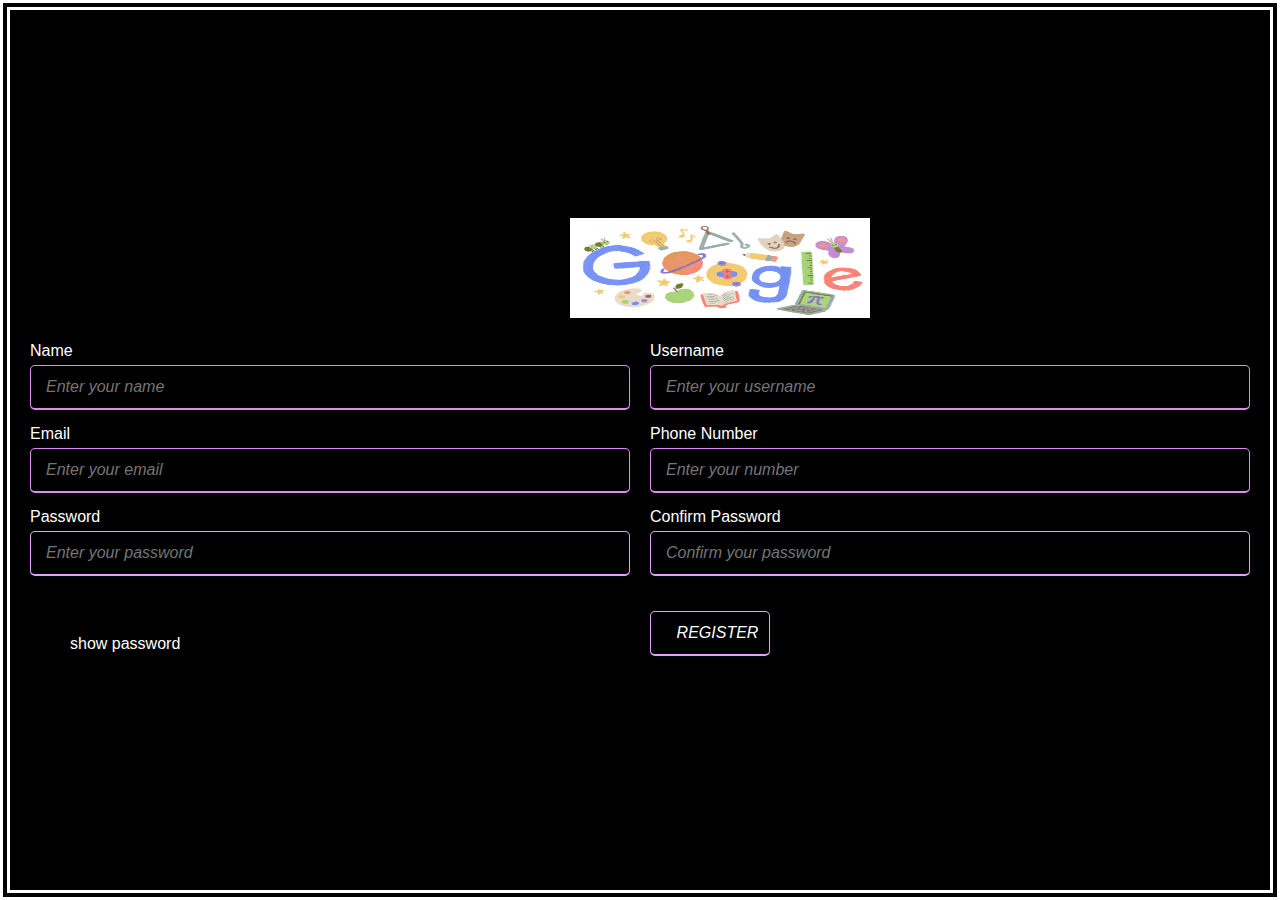
<file: index.html>
<!DOCTYPE html>
<html lang="en" dir="ltr">
  <head>
    <meta charset="UTF-8">
    <link rel="stylesheet" href="style.css">
     <meta name="viewport" content="width=device-width, initial-scale=1.0">
   </head>
<body>
   <script>
    function validateform(){  
var name=document.myform.name.value;  
var password=document.myform.password.value;  
var num=document.myform.num.value;
  if (name==null || name==""){  
  alert("Name can't be blank");  
  return false;  
}  
var x=document.myform.email.value;
var atposition=x.indexOf("@");
var dotposition=x.lastIndexOf(".");
if (atposition<1 || dotposition<atposition+2 || dotposition+2>=x.length){
alert("Please enter a valid e-mail address \n atpostion:"+atposition+"\n dotposition:"+dotposition);
return false;
}
 if (isNaN(num)){
    alert("Enter a numberic value");
    return false;
}
else{
  if(num.length<10 ||num.length>10){
    alert("Enter 10 digit");
    return false;
  }
}
var confirmpassword1=document.myform.confirmpassword.value;  
 if(password==confirmpassword1)
 { 
  return true;
}
else{
  alert("Enter a valid password");
  return false;
}
}
 function myfunction(){
  var x = document.getElementById("v1");
  var y = document.getElementById("v2");
  if (x.type === "password" || y.type === "password")
  {
    x.type = "text";
    y.type ="text";
  }  
  else{
    x.type = "password";
    y.type ="password";
  }
}
function strenghtValidate(){
        p3=document.myform.v1.value;
        if(p3.length<=6){
           var m= document.getElementById("strenght")
           m.innerHTML="Password is weak";
           m.style.color="red"
        }
        else if(p3.length>6){
            if(p3.match(/[a-z]/g).length>1 && p3.match(/[0-9]/gi).length>2){
              var n= document.getElementById("strenght")
           n.innerHTML="Password is medium";
           n.style.color="orange"
        }
        if(p3.match(/[a-z]/g).length>1 && p3.match(/[0-9]/gi).length>2 &&p3.match(/[A-Z]/)){
              var n= document.getElementById("strenght")
           n.innerHTML="Password is STRONG";
           n.style.color="green"
        }
 } 
}
   </script>
    
    <div class="content">
      <div class="google">
        <img src="google.jpg" width="300px" height="100px"  >
      </div>
      <form name="myform" method="post" action="https://www.javatpoint.com/javascriptpages/valid.jsp" onsubmit="return validateform()"> 
        <div class="user-details">
          <div class="input-box">
            <span class="details">Name</span>
            <input type="text" placeholder="Enter your name" required name="name">
          </div>
          
          <div class="input-box">
            <span class="details">Username</span>
            <input type="text" placeholder="Enter your username" required name="username">
          </div>
          <div class="input-box">
            <span class="details">Email</span>
            <input type="text" placeholder="Enter your email" required name="email">
          </div>
          <div class="input-box">
            <span class="details">Phone Number</span>
            <input type="text" placeholder="Enter your number" required name="num"><span id="numloc"></span>
          </div>
          <div class="input-box">
            <span class="details">Password</span>
            <input type="password" oninput="strenghtValidate()" placeholder="Enter your password"  name="password" id="v1" pattern="(?=.*\d)(?=.*[a-z])(?=.*[A-Z]).{8,}" ><br> 
            <p id="strenght"></p>
            <div class="check">
              <input type="checkbox" onclick="myfunction()">
            </div> 
            <div class="show"> show password</div>
          </div>
          <div class="input-box">
            <span class="details">Confirm Password</span>
            <input type="password" placeholder="Confirm your password" name="confirmpassword" id="v2"> <br>
          <div class="data">
            <span class="details"> </span>
            <input type="submit" value="REGISTER"> 
            
          </form>
    </div>
  </div>
</div>
</body>
</html>
</file>
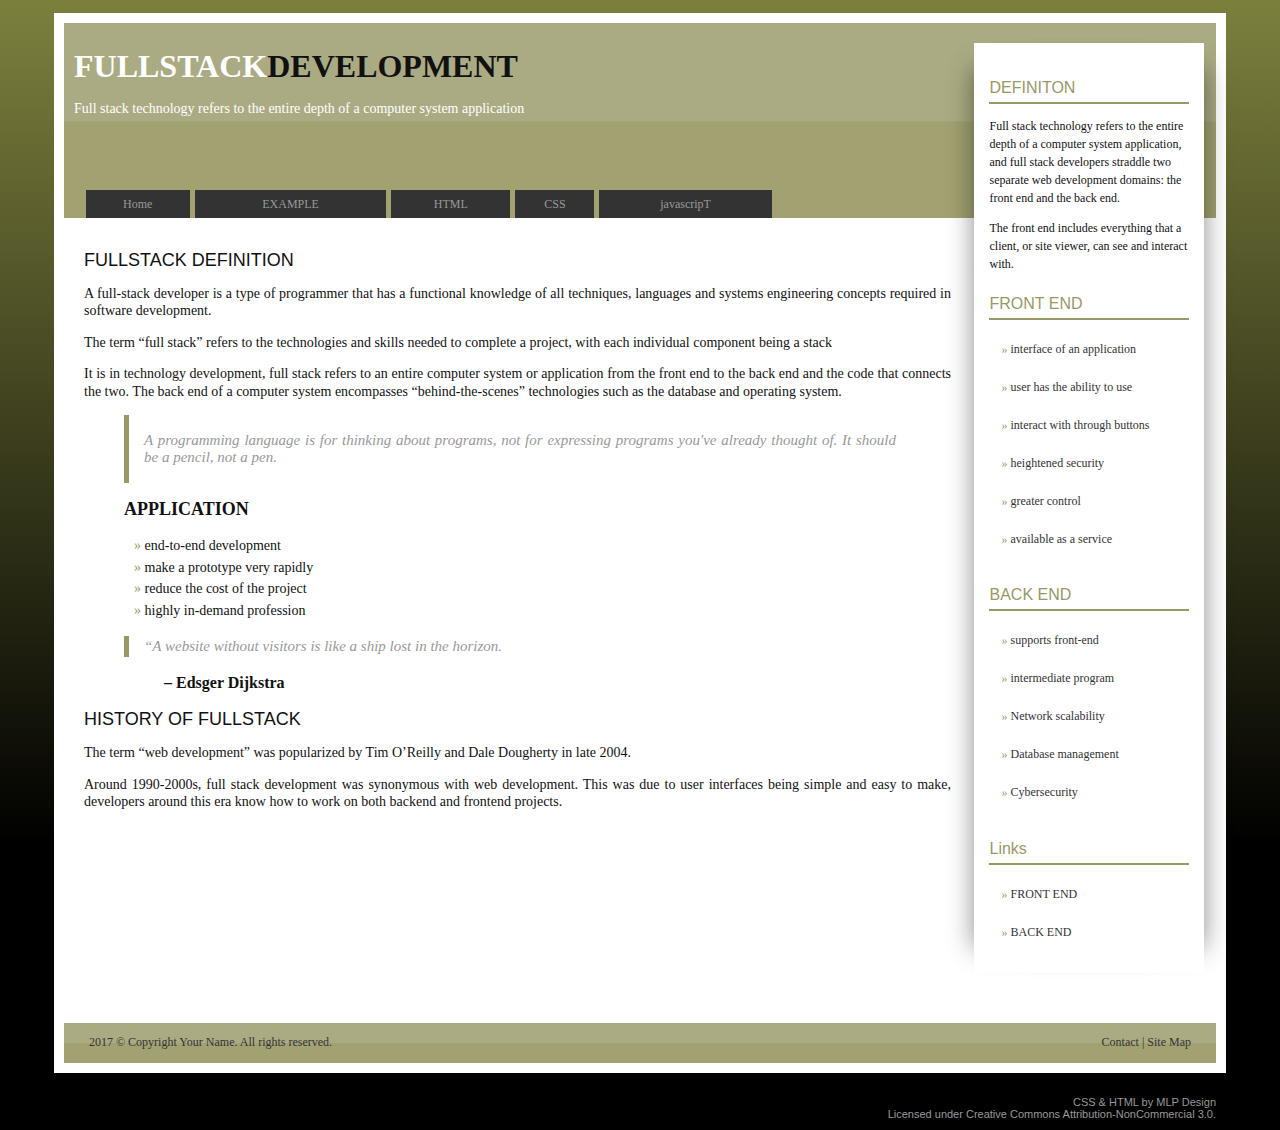
<file: 123.html>
<!DOCTYPE html>
<html lang="en">
<head>
<meta charset="utf-8">
<meta http-equiv="X-UA-Compatible" content="IE=edge">
<title>Khaki 2.0 by MLPdesign</title>
<meta name="viewport" content="width=device-width, initial-scale=1">
<meta name="Description" lang="en" content="open source x/html and css templates">
<meta name="author" content="mlp design">
<meta name="robots" content="index, follow">
<link rel="stylesheet" href="styles.css">
</head>
<body>
<!--start wrapper-->
<div id="wrapper">

<!--start body-->
<div id="body">

<!--start header-->
<div id="banner">
<h1>FULLSTACK<em>DEVELOPMENT</em> </h1>
<p>Full stack technology refers to the entire depth of a computer system application</p>
<!-- menu -->
<label for="show-menu" class="responsive">&#9776;</label>
<input type="checkbox" id="show-menu" role="button">
<ul id="topnav">
<li><a href ="123.html">Home</a></li>
<li><a href="https://ranjith11022004.github.io/HTML/">EXAMPLE</a></li>
<li><a href="HTML.html">HTML</a></li>
<li><a href="css.html">CSS</a></li>
<li><a href="js.html">javascripT</a></li>
</ul>
<!-- end menu -->
</div>
<!--end of header-->
	<!--start sidebar-->
	<div id="sidebar">
		<h2>DEFINITON</h2>
		<p> Full stack technology refers to the entire depth of a computer system application, and full stack developers straddle two separate web development domains: the front end and the back end. </p>
		<p>The front end includes everything that a client, or site viewer, can see and interact with.</p>
		<h2>FRONT END</h2>
		<ul>
			<li><a href="#">interface of an application</a></li>
			<li><a href="#"> user has the ability to use</a></li>
   			<li><a href="#">interact with through buttons</a></li>
   			<li><a href="#"> heightened security</a></li>
   			<li><a href="#">greater control</a></li>
   			<li><a href="#"> available as a service</a></li>
		</ul>
		<h2>BACK END</h2>
		<ul>
			<li><a href="#">supports front-end </a></li>
			<li><a href="#"> intermediate program</a></li>
			<li><a href="#">Network scalability</a></li>
			<li><a href="#">Database management</a></li>
			<li><a href="#">Cybersecurity </a></li>

		</ul>
		<h2>Links</h2>
		<ul>
			<li><a href="#">FRONT END</a></li>
			<li><a href="#">BACK END</a></li>
		</ul>		
	</div>
	<div class="clear"></div>
	<!--end of sidebar-->

	<!--start containter-->
	<div id="container">
			
		<!--start content-->
		<div id="content">
			<!--post item-->
			<div class="item">
				<h1>FULLSTACK DEFINITION</h1>
				<p>A full-stack developer is a type of programmer that has a functional knowledge of all techniques, languages and  systems engineering concepts required in software development. </p>
				<p> The term “full stack” refers to the technologies and skills needed to complete a project, with each individual component being a stack</p>
				<p> It is in technology development, full stack refers to an entire computer system or application from the front end to the back end and the code that connects the two. The back end of a computer system encompasses “behind-the-scenes” technologies such as the database and operating system.</p>
				<blockquote><p> A programming language is for thinking about programs, not for expressing programs you've already thought of. It should be a pencil, not a pen.</p></blockquote>
				<ul>
					<h2>APPLICATION</h2>
					<li> end-to-end development</li>
					<li>make a prototype very rapidly</li>
					<li>reduce the cost of the project</li>
					<li>highly in-demand profession</li>
				</ul>
				<span><BLOckquote>“A website without visitors is like a ship lost in the horizon.</BLOckquote></span>
				 <H3>– Edsger Dijkstra</H3>
			</div>
			<!--another post item-->
			<div class="item">
				<h1>HISTORY OF FULLSTACK</h1>
				<p>The term “web development” was popularized by Tim O’Reilly and Dale Dougherty in late 2004.</p>
				<P>Around 1990-2000s, full stack development was synonymous with web development. This was due to user interfaces being simple and easy to make, developers around this era know how to work on both backend and frontend projects.</P>
			</div>
			<!--end of another post item-->			
		</div>
		<!--end of content-->

	</div>
	<!--end of container-->

</div>
<!--end of body-->

	<!--start footer-->
	<div id="footer">
		<span class="left">2017 &copy; Copyright <a href="#">Your Name</a>. All rights reserved.</span>
		<span class="right"><a href="#">Contact</a> | <a href="#">Site Map</a></span>
		<p class="show-footer">2017 &copy; Copyright <a href="#">Your Name</a>. All rights reserved.<br /><a href="#">Contact</a> | <a href="#">Site Map</a></p>
	</div>
	<!--end of footer-->	

</div>
<!--end of wrapper-->

	<!--start credits-->
	<!--//Under CC-NC 3.0, this portion must be left intact and must not be hidden.//-->
	<div id="credits">
	<span><a href="http://www.mlpdesign.net" title="CSS &amp; HTML by MLP Design.net">CSS &amp; HTML</a> by MLP Design<br />Licensed under <a rel="license" href="http://creativecommons.org/licenses/by-nc/3.0/">Creative Commons Attribution-NonCommercial 3.0</a>.</span>
	</div>
	<!--end of credits-->
	
</body>

</html>
</file>
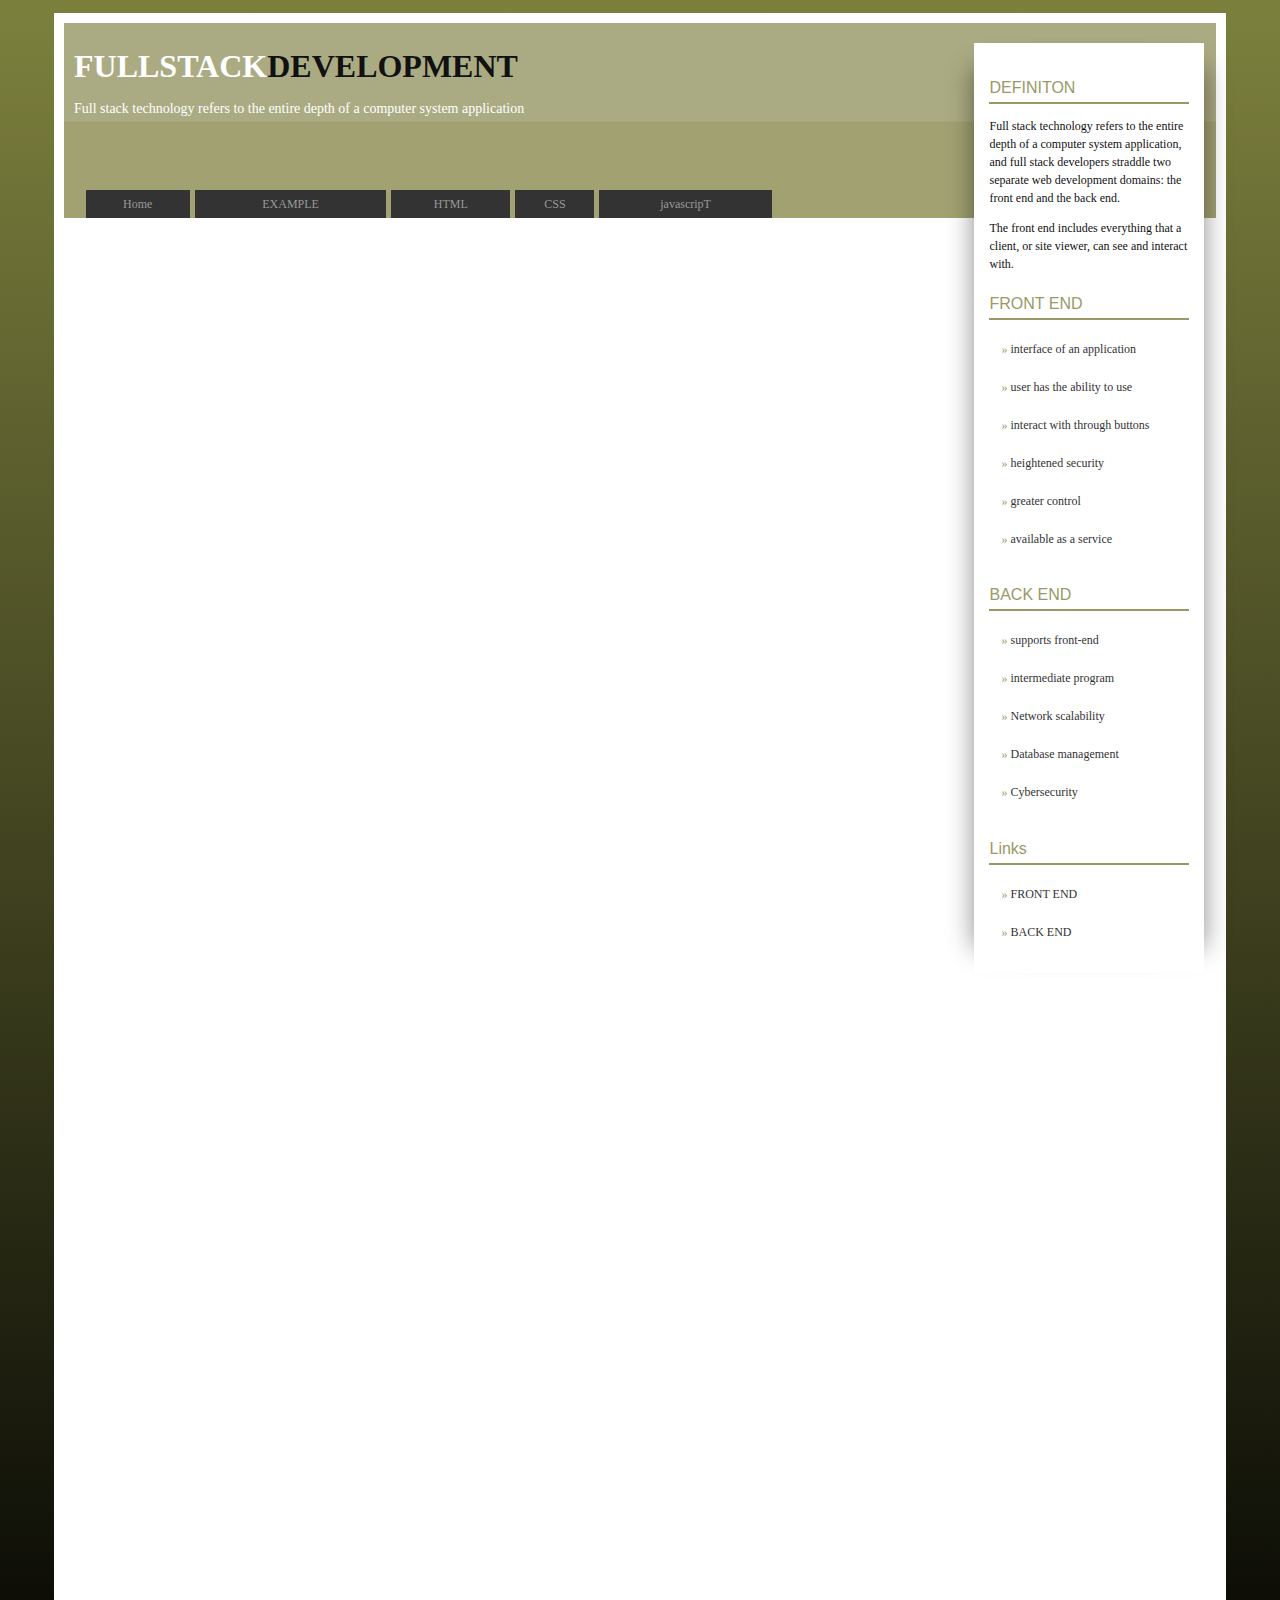
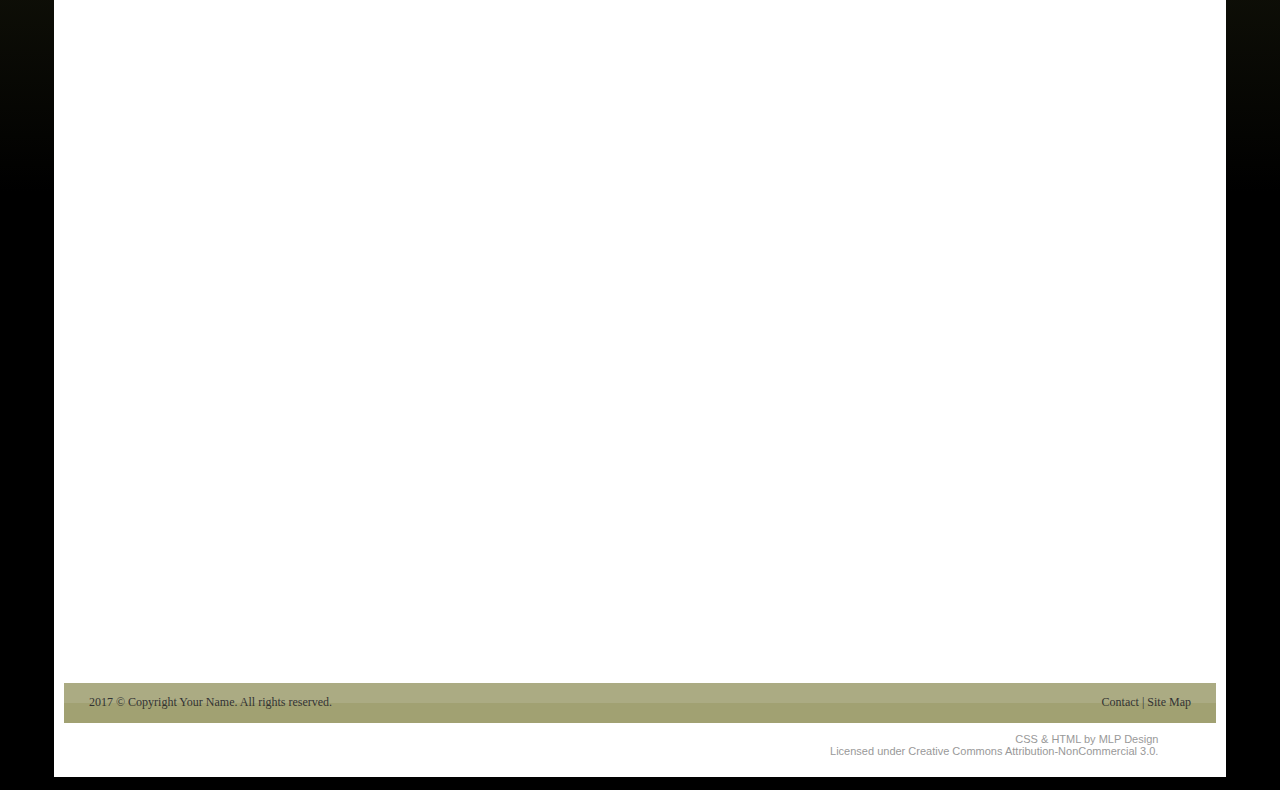
<file: css.html>
<html>
    <body>
       <link rel="stylesheet" href="css.css"> <!--start wrapper-->
<div id="wrapper">

    <!--start body-->
    <div id="body">
    
    <!--start header-->
    <div id="banner">
    <h1>FULLSTACK<em>DEVELOPMENT</em> </h1>
    <p>Full stack technology refers to the entire depth of a computer system application</p>
    <!-- menu -->
    <label for="show-menu" class="responsive">&#9776;</label>
    <input type="checkbox" id="show-menu" role="button">
    <ul id="topnav">
    <li><a href ="123.html">Home</a></li>
    <li><a href="https://ranjith11022004.github.io/HTML/">EXAMPLE</a></li>
    <li><a href="HTML.html">HTML</a></li>
    <li><a href="css.html">CSS</a></li>
    <li><a href="js.html">javascripT</a></li>
    </ul>
    <!-- end menu -->
    </div>
    <!--end of header-->
        <!--start sidebar-->
        <div id="sidebar">
            <h2>DEFINITON</h2>
            <p> Full stack technology refers to the entire depth of a computer system application, and full stack developers straddle two separate web development domains: the front end and the back end. </p>
            <p>The front end includes everything that a client, or site viewer, can see and interact with.</p>
            <h2>FRONT END</h2>
            <ul>
                <li><a href="#">interface of an application</a></li>
                <li><a href="#"> user has the ability to use</a></li>
                   <li><a href="#">interact with through buttons</a></li>
                   <li><a href="#"> heightened security</a></li>
                   <li><a href="#">greater control</a></li>
                   <li><a href="#"> available as a service</a></li>
            </ul>
            <h2>BACK END</h2>
            <ul>
                <li><a href="#">supports front-end </a></li>
                <li><a href="#"> intermediate program</a></li>
                <li><a href="#">Network scalability</a></li>
                <li><a href="#">Database management</a></li>
                <li><a href="#">Cybersecurity </a></li>
    
            </ul>
            <h2>Links</h2>
            <ul>
                <li><a href="#">FRONT END</a></li>
                <li><a href="#">BACK END</a></li>
            </ul>		
        </div>
        <div class="clear"></div>
        <!--end of sidebar-->
        <div class="details"><iframe src="https://www.google.com/aclk?sa=l&ai=DChcSEwj488K5_oz8AhWUBXIKHa0CC9kYABADGgJzZg&sig=AOD64_1WYFje2Kne2_QFxAwwZg8EN5sFQg&q&adurl&ved=2ahUKEwiUl7u5_oz8AhWZALcAHVviAS4Q0Qx6BAgEEAE" frameborder="0" height="1260px" width="1000px"></iframe>
        </div>
        <!--start footer-->
	<div id="footer">
		<span class="left">2017 &copy; Copyright <a href="#">Your Name</a>. All rights reserved.</span>
		<span class="right"><a href="#">Contact</a> | <a href="#">Site Map</a></span>
		<p class="show-footer">2017 &copy; Copyright <a href="#">Your Name</a>. All rights reserved.<br /><a href="#">Contact</a> | <a href="#">Site Map</a></p>
	</div>
	<!--end of footer-->	

</div>
<!--end of wrapper-->

	<!--start credits-->
	<!--//Under CC-NC 3.0, this portion must be left intact and must not be hidden.//-->
	<div id="credits">
	<span><a href="http://www.mlpdesign.net" title="CSS &amp; HTML by MLP Design.net">CSS &amp; HTML</a> by MLP Design<br />Licensed under <a rel="license" href="http://creativecommons.org/licenses/by-nc/3.0/">Creative Commons Attribution-NonCommercial 3.0</a>.</span>
	</div>
	<!--end of credits-->
    </body>
</html>
</file>
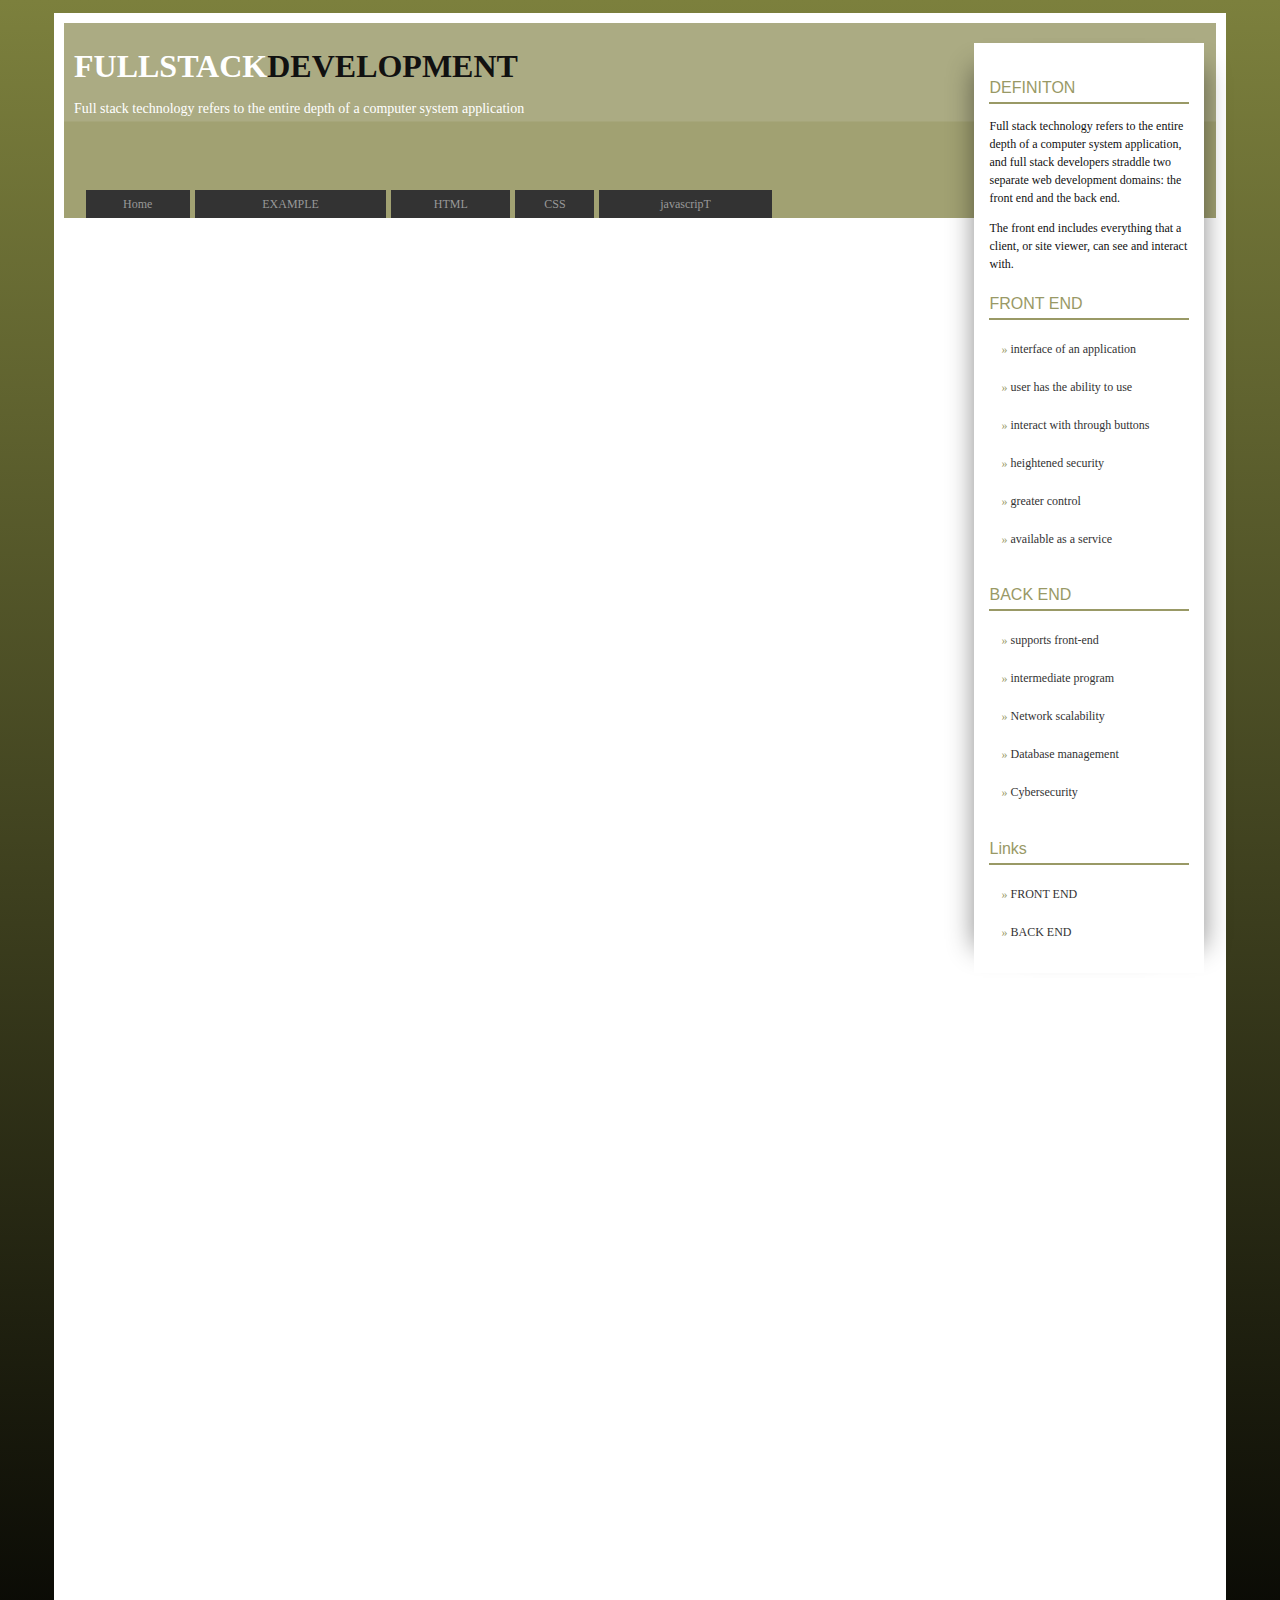
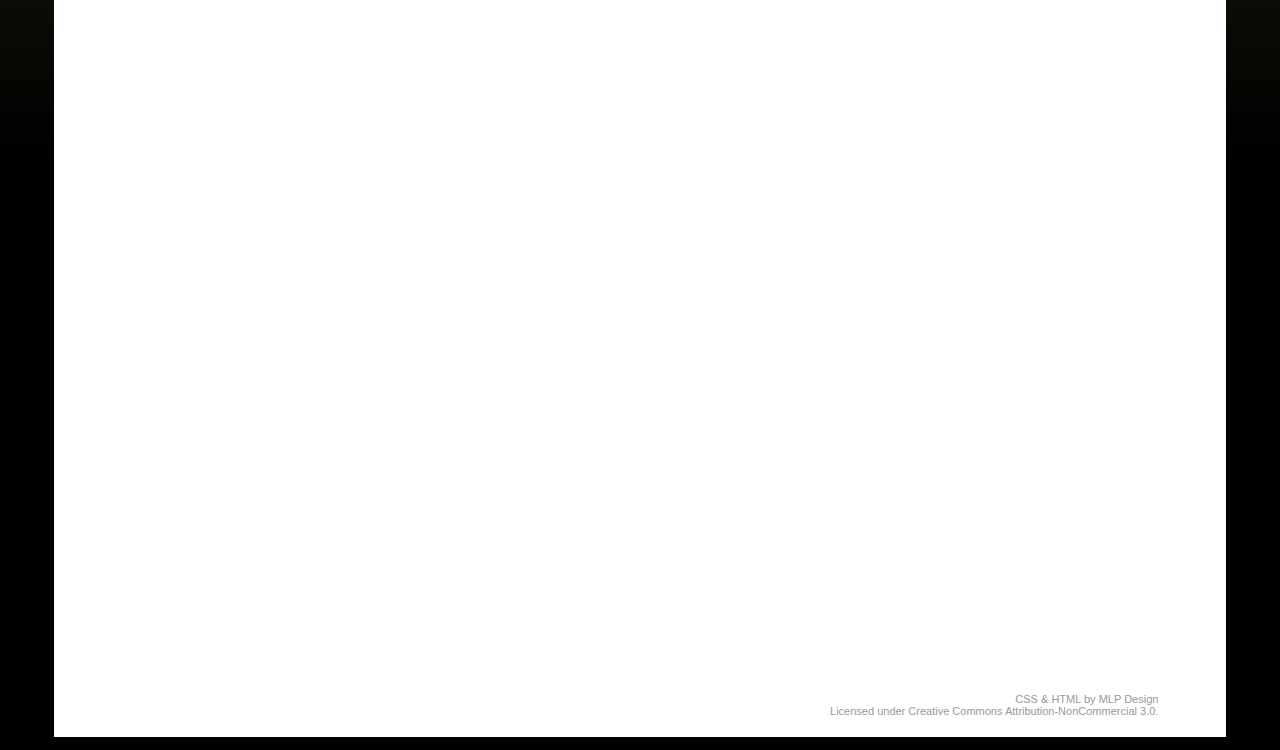
<file: HTML.html>
<html>
    <body>
        <link rel="stylesheet" href="HTML.CSS">
        <!--start wrapper-->
<div id="wrapper">

    <!--start body-->
    <div id="body">
    
    <!--start header-->
    <div id="banner">
    <h1>FULLSTACK<em>DEVELOPMENT</em> </h1>
    <p>Full stack technology refers to the entire depth of a computer system application</p>
    <!-- menu -->
    <label for="show-menu" class="responsive">&#9776;</label>
    <input type="checkbox" id="show-menu" role="button">
    <ul id="topnav">
    <li><a href="123.html">Home</a></li>
    <li><a href="https://ranjith11022004.github.io/HTML/">EXAMPLE</a></li>
    <li><a href="HTML.html">HTML</a></li>
    <li><a href="css.html">CSS</a></li>
    <li><a href="js.html">javascripT</a></li>
    </ul>
    <!-- end menu -->
    </div>
    <!--end of header-->
        <!--start sidebar-->
        <div id="sidebar">
            <h2>DEFINITON</h2>
            <p> Full stack technology refers to the entire depth of a computer system application, and full stack developers straddle two separate web development domains: the front end and the back end. </p>
            <p>The front end includes everything that a client, or site viewer, can see and interact with.</p>
            <h2>FRONT END</h2>
            <ul>
                <li><a href="#">interface of an application</a></li>
                <li><a href="#"> user has the ability to use</a></li>
                   <li><a href="#">interact with through buttons</a></li>
                   <li><a href="#"> heightened security</a></li>
                   <li><a href="#">greater control</a></li>
                   <li><a href="#"> available as a service</a></li>
            </ul>
            <h2>BACK END</h2>
            <ul>
                <li><a href="#">supports front-end </a></li>
                <li><a href="#"> intermediate program</a></li>
                <li><a href="#">Network scalability</a></li>
                <li><a href="#">Database management</a></li>
                <li><a href="#">Cybersecurity </a></li>
    
            </ul>
            <h2>Links</h2>
            <ul>
                <li><a href="#">FRONT END</a></li>
                <li><a href="#">BACK END</a></li>
            </ul>		
        </div>
        <div class="clear"></div>
        <!--end of sidebar-->
        <DIV class="DETAILS">
            <iframe src="https://www.codecademy.com/learn/learn-html" frameborder="0" HEIGHT ="1260PX" width="1000PX"></iframe>
        </DIV>
    <!--end of footer-->	

</div>
<!--end of wrapper-->

	<!--start credits-->
	<!--//Under CC-NC 3.0, this portion must be left intact and must not be hidden.//-->
	<div id="credits">
	<span><a href="http://www.mlpdesign.net" title="CSS &amp; HTML by MLP Design.net">CSS &amp; HTML</a> by MLP Design<br />Licensed under <a rel="license" href="http://creativecommons.org/licenses/by-nc/3.0/">Creative Commons Attribution-NonCommercial 3.0</a>.</span>
	</div>
	<!--end of credits-->
	
    </body>
</html>
</file>
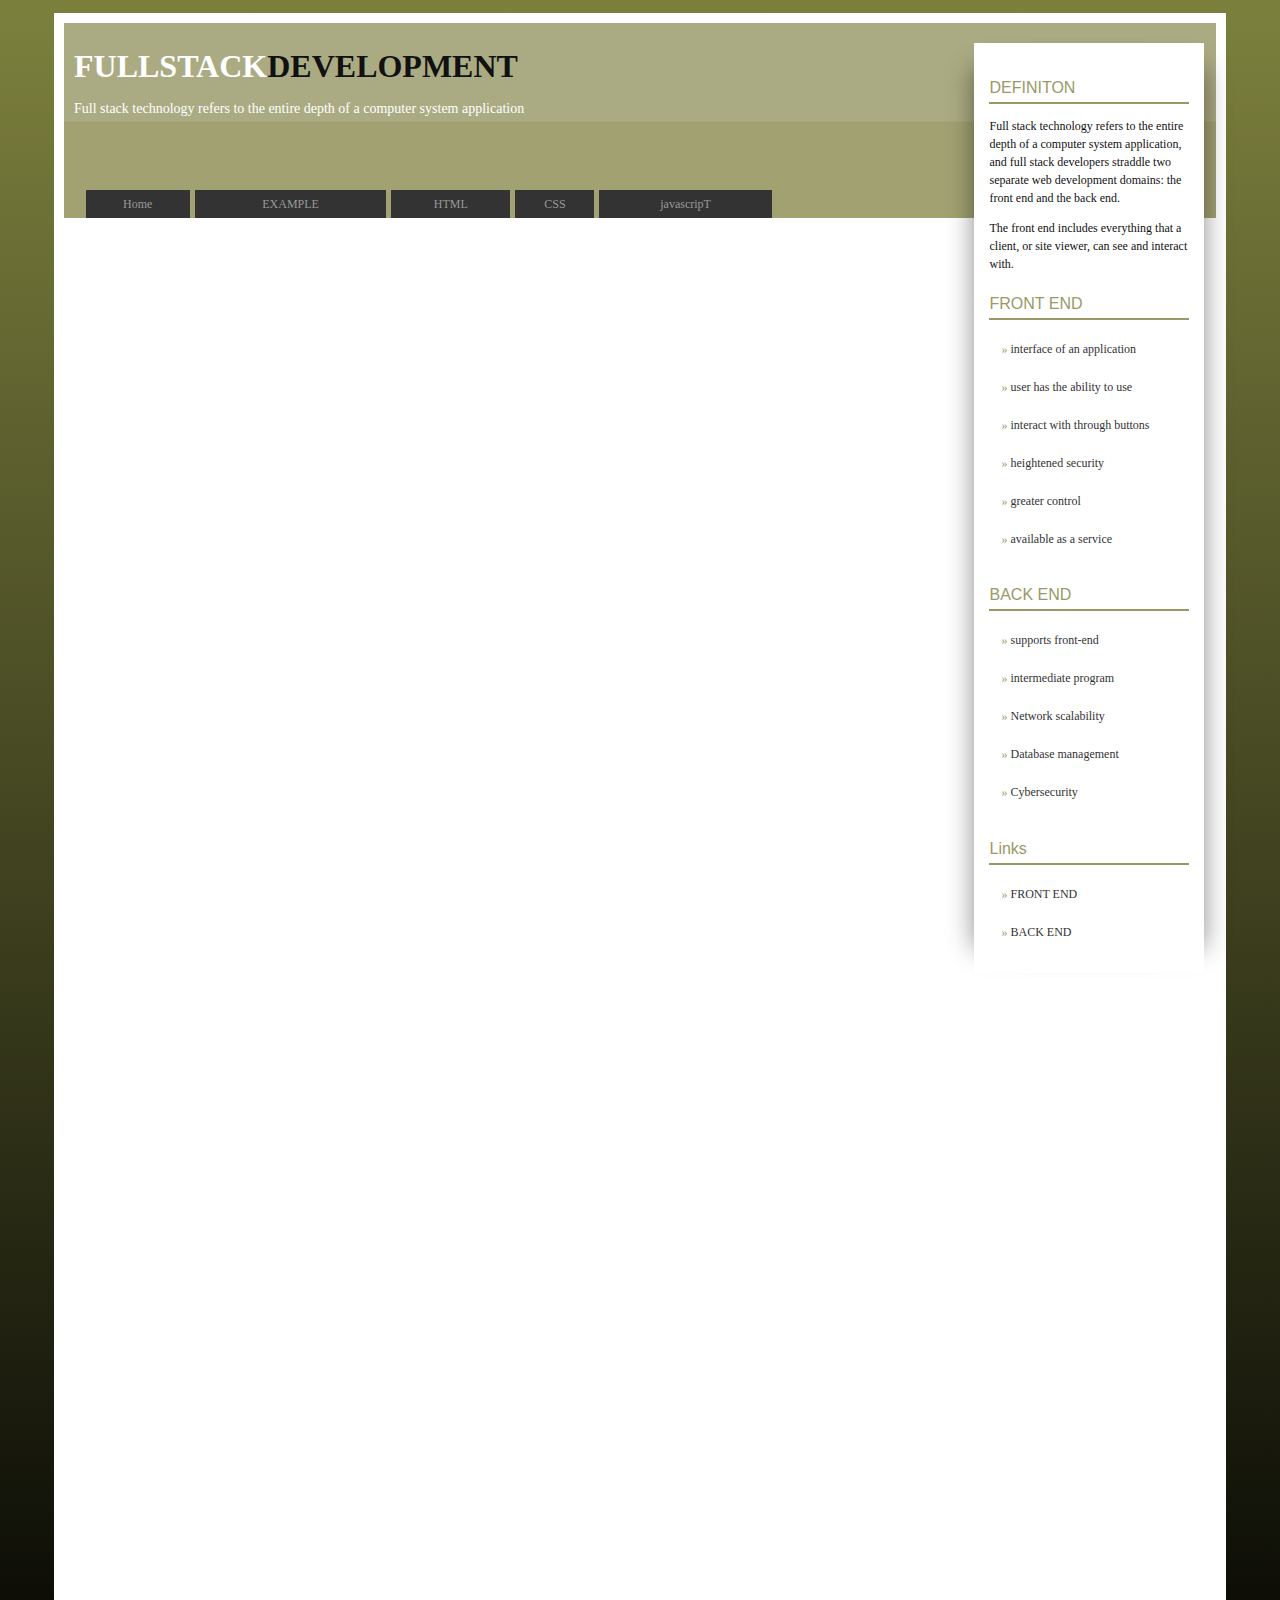
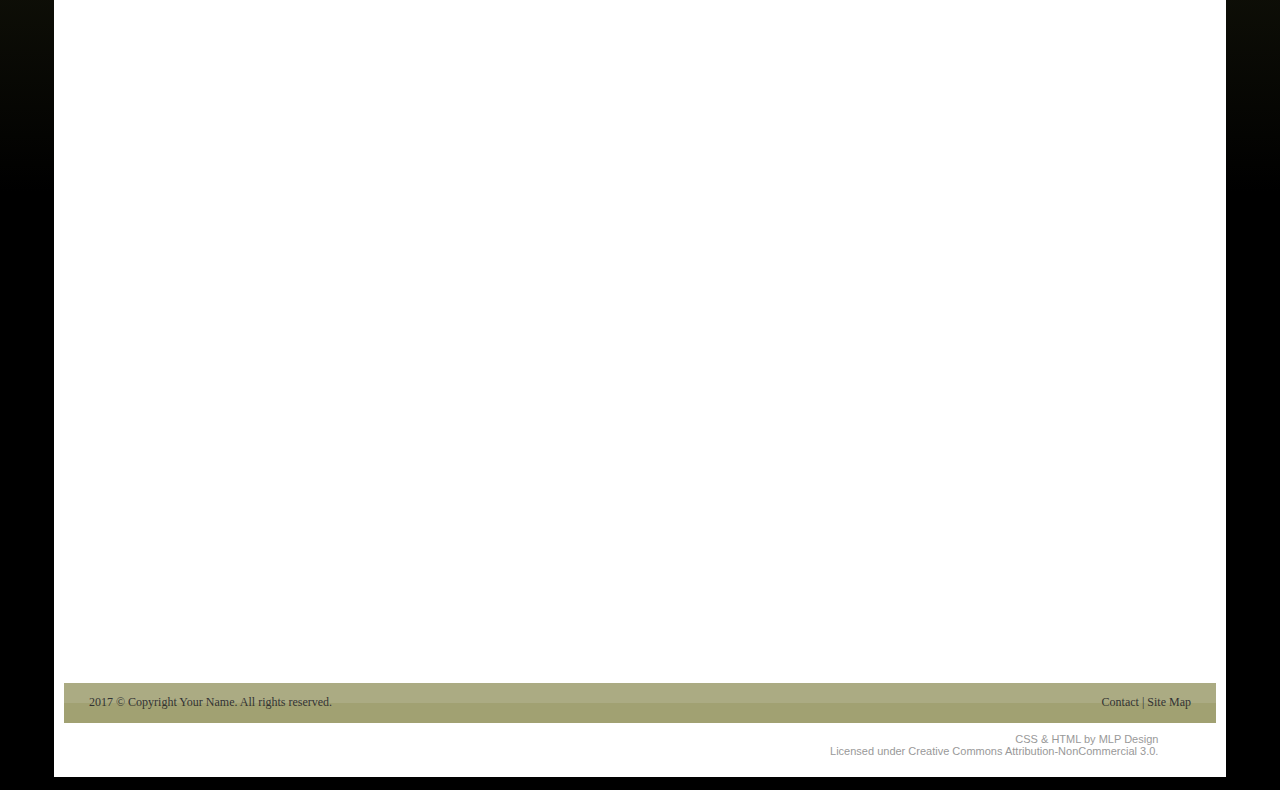
<file: js.html>
<html>
    <body>
       <link rel="stylesheet" href="css.css"> <!--start wrapper-->
<div id="wrapper">

    <!--start body-->
    <div id="body">
    
    <!--start header-->
    <div id="banner">
    <h1>FULLSTACK<em>DEVELOPMENT</em> </h1>
    <p>Full stack technology refers to the entire depth of a computer system application</p>
    <!-- menu -->
    <label for="show-menu" class="responsive">&#9776;</label>
    <input type="checkbox" id="show-menu" role="button">
    <ul id="topnav">
    <li><a href ="123.html">Home</a></li>
    <li><a href="https://ranjith11022004.github.io/HTML/">EXAMPLE</a></li>
    <li><a href="HTML.html">HTML</a></li>
    <li><a href="css.html">CSS</a></li>
    <li><a href="js.html">javascripT</a></li>
    </ul>
    <!-- end menu -->
    </div>
    <!--end of header-->
        <!--start sidebar-->
        <div id="sidebar">
            <h2>DEFINITON</h2>
            <p> Full stack technology refers to the entire depth of a computer system application, and full stack developers straddle two separate web development domains: the front end and the back end. </p>
            <p>The front end includes everything that a client, or site viewer, can see and interact with.</p>
            <h2>FRONT END</h2>
            <ul>
                <li><a href="#">interface of an application</a></li>
                <li><a href="#"> user has the ability to use</a></li>
                   <li><a href="#">interact with through buttons</a></li>
                   <li><a href="#"> heightened security</a></li>
                   <li><a href="#">greater control</a></li>
                   <li><a href="#"> available as a service</a></li>
            </ul>
            <h2>BACK END</h2>
            <ul>
                <li><a href="#">supports front-end </a></li>
                <li><a href="#"> intermediate program</a></li>
                <li><a href="#">Network scalability</a></li>
                <li><a href="#">Database management</a></li>
                <li><a href="#">Cybersecurity </a></li>
    
            </ul>
            <h2>Links</h2>
            <ul>
                <li><a href="#">FRONT END</a></li>
                <li><a href="#">BACK END</a></li>
            </ul>		
        </div>
        <div class="clear"></div>
        <!--end of sidebar-->
        <div class="details"><iframe src="https://www.fita.in/javascript-course/" frameborder="0" height="1260px" width="1000px"></iframe>
        </div>
        <!--start footer-->
	<div id="footer">
		<span class="left">2017 &copy; Copyright <a href="#">Your Name</a>. All rights reserved.</span>
		<span class="right"><a href="#">Contact</a> | <a href="#">Site Map</a></span>
		<p class="show-footer">2017 &copy; Copyright <a href="#">Your Name</a>. All rights reserved.<br /><a href="#">Contact</a> | <a href="#">Site Map</a></p>
	</div>
	<!--end of footer-->	

</div>
<!--end of wrapper-->

	<!--start credits-->
	<!--//Under CC-NC 3.0, this portion must be left intact and must not be hidden.//-->
	<div id="credits">
	<span><a href="http://www.mlpdesign.net" title="CSS &amp; HTML by MLP Design.net">CSS &amp; HTML</a> by MLP Design<br />Licensed under <a rel="license" href="http://creativecommons.org/licenses/by-nc/3.0/">Creative Commons Attribution-NonCommercial 3.0</a>.</span>
	</div>
	<!--end of credits-->
    </body>
</html>
</file>
<file: style.css>
*{
    margin: 0;
    padding: 0;
    box-sizing: border-box;
    font-family:'Lucida Sans', 'Lucida Sans Regular', 'Lucida Grande', 'Lucida Sans Unicode', Geneva, Verdana, sans-serif;
    color: rgb(255, 255, 255);
    background-color: rgb(0, 0, 0);
  }
  body{
    height: 100vh;
    display: flex;
    justify-content: center;
    align-items: center;
    padding: 10px;
  
  }
  .container{
    max-width: 700px;
    width: 100%;
    background-color: rgb(16, 241, 230);
    padding: 20px 30px;
    border-radius: 5px;
    box-shadow: 0 5px 10px rgba(0,0,0,0.15);
   
  }
  .container .title{
    font-size: 25px;
    font-weight: 500;
    position: relative;
    
  }
  .container .title{
    position:absolute;
    left: 0;
    bottom: 0;
    height: 3px;
    width: 30px;
    border-radius: 5px;
    background: rgb(219, 130, 247);
    font-family:Georgia, 'Times New Roman', Times, serif;
   
  }
  .content form .user-details{
    display: flex;
    flex-wrap: wrap;
    justify-content: space-around;
    margin: 20px 0 12px 0;
  }
  form .user-details .input-box{
    margin-bottom: 15px;
    width: calc(100% / 2 - 20px);
    
  }
  form .input-box span.details{
    display: block;
    font-weight: 500;
    margin-bottom: 5px;
  }
  .user-details .input-box input{
    height: 45px;
    width: 100%;
    outline: none;
    font-size: 16px;
    font-style: italic;
    border-radius: 5px;
    padding-left: 15px;
    border: 1px solid rgb(222, 140, 243);
    border-bottom-width: 2px;
    transition: all 0.3s ease;
  }
  .user-details .input-box input:focus,
  .user-details .input-box input:valid{
    border-color: #e2a2fc;
  }
   form .category{
     display: flex;
     width: 80%;
     margin: 14px 0 ;
     justify-content: space-between;
   }
   form .category label{
     display: flex;
     align-items: center;
     cursor: pointer;
   }
   form .category label .dot{
    height: 18px;
    width: 18px;
    border-radius: 50%;
    margin-right: 10px;
    background: #d9d9d9;
    border: 5px solid transparent;
    transition: all 5s ease;
  }
   #dot-1:checked ~ .category label .one,
   #dot-2:checked ~ .category label .two,
   #dot-3:checked ~ .category label .three{
     background: aquamarine;
   }
   form input[type="radio"]{
     display: none;
   }
   form .button{
     height: 45px;
     margin: 35px 0
   }
   form .button input{
     height: 100%;
     width: 100%;
     border-radius: 5px;
     border: none;
     color: #fff;
     font-size: 18px;
     font-weight: 500;
     letter-spacing: 1px;
     cursor: pointer;
     transition: all 0.3s ease;
   }
   @media(max-width: 584px){
   .container{
    max-width: 100%;
  }
  form .user-details .input-box{
      margin-bottom: 15px;
      width: 100%;
    }
    form .category{
      width: 100%;
    }
    .content form .user-details{
      max-height: 300px;
      overflow-y: scroll;
      font: white;
    }
    .user-details::-webkit-scrollbar{
      width: 5px;
    }
    }
    .data{
      padding-top: 30px;
      padding-right: 480px;
      justify-content: center;
      align-items: flex-start;
    }
    body{
      border: 10px;
      border-style:double;  
      border-color: rgb(255, 255, 255);
    }
  .google{
    padding-left:550px;
  }
 .check{
  padding-right: 600px;
  font-family: 'Lucida Sans', 'Lucida Sans Regular', 'Lucida Grande', 'Lucida Sans Unicode', Geneva, Verdana, sans-serif;
  padding-top: 10px;
 }
 .show{
  padding-left:40px;
 }
</file>
<file: styles.css>
/*  
Template Name: mlpdesign07.1 Khaki
Version: Pure CSS version
Author:webmasterneo, MLP Design
Author URI: http://www.mlpdesign.net/
*/

/* Global Settings */
@import url(https://fonts.googleapis.com/css?family=Open+Sans);
body {
background: #000;
background: -moz-linear-gradient(top, #7c803d 0%, #000000 75%, #000000 100%);
background: -webkit-gradient(left top, left bottom, color-stop(0%, #7c803d), color-stop(75%, #000000), color-stop(100%, #000000));
background: -webkit-linear-gradient(top, #7c803d 0%, #000000 75%, #000000 100%);
background: -o-linear-gradient(top, #7c803d 0%, #000000 75%, #000000 100%);
background: -ms-linear-gradient(top, #7c803d 0%, #000000 75%, #000000 100%);
background: linear-gradient(to bottom, #7c803d 0%, #000000 75%, #000000 100%);
filter: progid:DXImageTransform.Microsoft.gradient( startColorstr='#7c803d', endColorstr='#000000', GradientType=0 );
	color: #111;
	margin: 0;
	font-family: 'Open Sans', sans-serif;
	font-size: 14px;
	line-height: 18px;
	min-width: 600px;
	font-family:Cambria, Cochin, Georgia, Times, 'Times New Roman', serif;
}
h1 {
	font-size: 20px;
	line-height: 24px;
}
h2 {
	font-size: 18px;
	line-height: 22px;
}
h3 {
	font-size: 16px;
	line-height: 20px;
}
a {
	background-color: inherit;
	color: #996;
	text-decoration: none;
}
a:hover {
	text-decoration: underline;
}
blockquote {
	background-color: inherit;
	color: #999;
	font: italic 15px "Times New Roman", serif;
	border-left: 5px solid #996;
	padding: 2px 15px;
}

/* Wrapper Settings */
#wrapper {
	background: #fff;
	border: none;
	padding: 10px;
	margin: 1% auto;
	width: 90%;
}

#body {
	margin: 0;
}

#container {
	padding: 0;
	margin: 0;
	}

/* Other Settings*/

#banner {
	position: relative;
	padding: 10px;
	height: 175px;
	border: 0px;
	color: #fff;
	background: #abab83;
	background: -moz-linear-gradient(top, #abab83 0%, #abab83 0%, #abab83 50%, #a1a172 51%, #a1a172 100%);
	background: -webkit-gradient(left top, left bottom, color-stop(0%, #abab83), color-stop(0%, #abab83), color-stop(50%, #abab83), color-stop(51%, #a1a172), color-stop(100%, #a1a172));
	background: -webkit-linear-gradient(top, #abab83 0%, #abab83 0%, #abab83 50%, #a1a172 51%, #a1a172 100%);
	background: -o-linear-gradient(top, #abab83 0%, #abab83 0%, #abab83 50%, #a1a172 51%, #a1a172 100%);
	background: -ms-linear-gradient(top, #abab83 0%, #abab83 0%, #abab83 50%, #a1a172 51%, #a1a172 100%);
	background: linear-gradient(to bottom, #abab83 0%, #abab83 0%, #abab83 50%, #a1a172 51%, #a1a172 100%);
	filter: progid:DXImageTransform.Microsoft.gradient( startColorstr='#abab83', endColorstr='#a1a172', GradientType=0 );
}

#banner h1 {
	font-size: 32px;
}

#banner h1 em {
	font-style: normal;
	text-decoration: none;
	color: #111;
}

#show-menu {
	display: none;
}
.responsive {
	background-color: inherit;
	color: #fff;
	text-align: left;
	font-weight: normal;
	font-size: 1.5em;
	padding: 0;
	position: absolute;
	top: 80%;
	display: none;
}

ul#topnav {
	list-style-type: none;
	margin: 0 0 0 1%;
	display: table;
	padding: 0;
	overflow: hidden;
	width: 60%;
	position: absolute;
	bottom: 0;
}

ul#topnav li {
	display: table-cell;
	text-align: center;
}

ul#topnav li a {
	background: #333;
	color: #999;
	border: none;
	display: block;
	margin-right: 5px;
	padding: 5px 0px;
	text-decoration: none;
	font-size: 12px;
}

ul#topnav li a.active,
ul#topnav li a.active:hover {
	background: #fff;
	color: #333;
}

ul#topnav li a:hover {
	background: #cc9;
	color: #111;
}

#sidebar {
	background: #fff;
	float: right;
	width: 200px;
	margin: -175px 1% 50px auto;
	padding: 15px;
	font-size: 12px;
	-webkit-box-shadow: 25px 0px 25px -25px rgba(0, 0, 0, 0.45),
		-25px 0px 25px -25px rgba(0, 0, 0, 0.45);
	-moz-box-shadow: 25px 0px 25px -25px rgba(0, 0, 0, 0.45),
		-25px 0px 25px -25px rgba(0, 0, 0, 0.45);
	box-shadow: 25px 0px 25px -25px rgba(0, 0, 0, 0.45),
		-25px 0px 25px -25px rgba(0, 0, 0, 0.45);
	position: relative;
}

#sidebar h2 {
	background-color: inherit;
	color: #996;
	font: normal 16px Arial, sans-serif;
	border-bottom: 2px solid #996;
	padding: 8px 0 5px 0;
}

#sidebar ul {
	list-style: none;
	padding: 2px;
	margin: 0;
}

#sidebar ul li {
	list-style-position: inside;
	padding: 0 0 10px 20px;
	text-indent: -1em;
}

#sidebar ul li a {
	background-color: inherit;
	color: #333;
	text-decoration: none;
	padding: 5px 2px;
	display: block;
}

#sidebar ul li a:hover {
	background-color: #cc9;
	color: #fff;
}

#sidebar ul li a:before {
	content: "\00BB  ";
	color: #996;
}

#content {
	text-align: left;
	padding: 20px;
	margin-right: 245px;
}

#content h1 {
	font: normal 18px Arial, sans-serif;
	padding: 0;
}

#content ul {
	list-style: none;
}

#content ul li {
	padding: 2px 0 2px 10px;
	margin: 0;
}

#content ul li:before {
	content: "\00BB  ";
	color: #996;
}

#content .item {
	line-height: 1.25em;
	margin: 0;
}

#content .item p {
	text-align: justify;
}

#content .item span {
	background-color: inherit;
	color: #999;
	font-size: 11px;
}

#footer {
	padding: 10px;
	height: 20px;
	border: 0px;
	color: #333;
	font-size: 12px;
	background: #abab83;
	background: -moz-linear-gradient(top, #abab83 0%, #abab83 0%, #abab83 50%, #a1a172 51%, #a1a172 100%);
	background: -webkit-gradient(left top, left bottom, color-stop(0%, #abab83), color-stop(0%, #abab83), color-stop(50%, #abab83), color-stop(51%, #a1a172), color-stop(100%, #a1a172));
	background: -webkit-linear-gradient(top, #abab83 0%, #abab83 0%, #abab83 50%, #a1a172 51%, #a1a172 100%);
	background: -o-linear-gradient(top, #abab83 0%, #abab83 0%, #abab83 50%, #a1a172 51%, #a1a172 100%);
	background: -ms-linear-gradient(top, #abab83 0%, #abab83 0%, #abab83 50%, #a1a172 51%, #a1a172 100%);
	background: linear-gradient(to bottom, #abab83 0%, #abab83 0%, #abab83 50%, #a1a172 51%, #a1a172 100%);
	filter: progid:DXImageTransform.Microsoft.gradient( startColorstr='#abab83', endColorstr='#a1a172', GradientType=0 );
	clear: both;
}

#footer a {
	background-color: inherit;
	color: #333;
}

#footer a:hover {
	background-color: inherit;
	color: #fff;
	text-decoration: none;
}

#footer span.left {
	text-align: left;
	padding-left: 15px;
	float: left;
}

#footer span.right {
	text-align: right;
	padding-right: 15px;
	float: right;
}

#footer p.show-footer {
	margin: 0;
	display: none;
}

#credits {
	width: 90%;
	background-color: inherit;
	color: #999;
	position: relative;
	bottom: 0;
	padding: 10px 0;
	font: normal 11px Arial, sans-serif;
	text-align: right;
	margin: 0 auto;
}

#credits a {
	background-color: inherit;
	color: #999;
	text-decoration: none;
}

#credits a:hover {
	background-color: inherit;
	color: #fff;
	text-decoration: none;
}

/* Begin responsive styles */
@media screen and (max-width : 700px){

body { font-size:12px; }
blockquote {
	font-size: 13px;
	border-left-width: 3px;
	padding: 1px 5px 1px 10px;
	margin: 0;
}
/* banner */
/*#banner { height:170px;}*/
#banner h1 {font-size:28px;}
#banner p {width:60%;}

/* menu */
ul#topnav {display:none;}
.responsive { display:block;}
#show-menu:checked ~ ul#topnav {display: block; position: absolute; top:100%; width:50%; margin:0 0 0 -8%; overflow:visible;}
ul#topnav li { display: block; text-align:left; margin:0 0 1px 15%;}
ul#topnav li a { padding-left:20px; border-radius: 0px; -moz-border-radius: 0px; -webkit-border-radius: 0px; font-size:10px;}
/*ul#topnav li a:hover { background: rgba(255,0,85,1); color:rgba(255,255,255,255);}*/
ul#topnav li a.active, ul#topnav li a.active:hover {    background: #eee;  color: #000;}


/* sidebar */
#sidebar { width: 28%; padding:5px; font-size:10px; line-height:1.25em; }
#sidebar h2 { font-size:12px; }

/* content */
#content { margin-right: 33%;}
#content h1 { font-size:14px; font-weight:bold;}
#content .item span { font-size:10px;}
#content ul {margin-left:0; padding-left:0;}
#content ul li {margin-left:0; padding-left:0;}


/* footer */
#footer { font-size:10px; text-align: center; padding-bottom:20px;}
#footer span {display:none;}
#footer p.show-footer {display: block; }
#credits { font-size:80%; text-align:center;}
}
H3{
	padding-left: 80px;
}
</file>
<file: css.css>
/*  
Template Name: mlpdesign07.1 Khaki
Version: Pure CSS version
Author:webmasterneo, MLP Design
Author URI: http://www.mlpdesign.net/
*/

/* Global Settings */
@import url(https://fonts.googleapis.com/css?family=Open+Sans);
body {
background: #000;
background: -moz-linear-gradient(top, #7c803d 0%, #000000 75%, #000000 100%);
background: -webkit-gradient(left top, left bottom, color-stop(0%, #7c803d), color-stop(75%, #000000), color-stop(100%, #000000));
background: -webkit-linear-gradient(top, #7c803d 0%, #000000 75%, #000000 100%);
background: -o-linear-gradient(top, #7c803d 0%, #000000 75%, #000000 100%);
background: -ms-linear-gradient(top, #7c803d 0%, #000000 75%, #000000 100%);
background: linear-gradient(to bottom, #7c803d 0%, #000000 75%, #000000 100%);
filter: progid:DXImageTransform.Microsoft.gradient( startColorstr='#7c803d', endColorstr='#000000', GradientType=0 );
	color: #111;
	margin: 0;
	font-family: 'Open Sans', sans-serif;
	font-size: 14px;
	line-height: 18px;
	min-width: 600px;
	font-family:Cambria, Cochin, Georgia, Times, 'Times New Roman', serif;
}
h1 {
	font-size: 20px;
	line-height: 24px;
}
h2 {
	font-size: 18px;
	line-height: 22px;
}
h3 {
	font-size: 16px;
	line-height: 20px;
}
a {
	background-color: inherit;
	color: #996;
	text-decoration: none;
}
a:hover {
	text-decoration: underline;
}
blockquote {
	background-color: inherit;
	color: #999;
	font: italic 15px "Times New Roman", serif;
	border-left: 5px solid #996;
	padding: 2px 15px;
}

/* Wrapper Settings */
#wrapper {
	background: #fff;
	border: none;
	padding: 10px;
	margin: 1% auto;
	width: 90%;
}

#body {
	margin: 0;
}

#container {
	padding: 0;
	margin: 0;
	}

/* Other Settings*/

#banner {
	position: relative;
	padding: 10px;
	height: 175px;
	border: 0px;
	color: #fff;
	background: #abab83;
	background: -moz-linear-gradient(top, #abab83 0%, #abab83 0%, #abab83 50%, #a1a172 51%, #a1a172 100%);
	background: -webkit-gradient(left top, left bottom, color-stop(0%, #abab83), color-stop(0%, #abab83), color-stop(50%, #abab83), color-stop(51%, #a1a172), color-stop(100%, #a1a172));
	background: -webkit-linear-gradient(top, #abab83 0%, #abab83 0%, #abab83 50%, #a1a172 51%, #a1a172 100%);
	background: -o-linear-gradient(top, #abab83 0%, #abab83 0%, #abab83 50%, #a1a172 51%, #a1a172 100%);
	background: -ms-linear-gradient(top, #abab83 0%, #abab83 0%, #abab83 50%, #a1a172 51%, #a1a172 100%);
	background: linear-gradient(to bottom, #abab83 0%, #abab83 0%, #abab83 50%, #a1a172 51%, #a1a172 100%);
	filter: progid:DXImageTransform.Microsoft.gradient( startColorstr='#abab83', endColorstr='#a1a172', GradientType=0 );
}

#banner h1 {
	font-size: 32px;
}

#banner h1 em {
	font-style: normal;
	text-decoration: none;
	color: #111;
}

#show-menu {
	display: none;
}
.responsive {
	background-color: inherit;
	color: #fff;
	text-align: left;
	font-weight: normal;
	font-size: 1.5em;
	padding: 0;
	position: absolute;
	top: 80%;
	display: none;
}

ul#topnav {
	list-style-type: none;
	margin: 0 0 0 1%;
	display: table;
	padding: 0;
	overflow: hidden;
	width: 60%;
	position: absolute;
	bottom: 0;
}

ul#topnav li {
	display: table-cell;
	text-align: center;
}

ul#topnav li a {
	background: #333;
	color: #999;
	border: none;
	display: block;
	margin-right: 5px;
	padding: 5px 0px;
	text-decoration: none;
	font-size: 12px;
}

ul#topnav li a.active,
ul#topnav li a.active:hover {
	background: #fff;
	color: #333;
}

ul#topnav li a:hover {
	background: #cc9;
	color: #111;
}

#sidebar {
	background: #fff;
	float: right;
	width: 200px;
	margin: -175px 1% 50px auto;
	padding: 15px;
	font-size: 12px;
	-webkit-box-shadow: 25px 0px 25px -25px rgba(0, 0, 0, 0.45),
		-25px 0px 25px -25px rgba(0, 0, 0, 0.45);
	-moz-box-shadow: 25px 0px 25px -25px rgba(0, 0, 0, 0.45),
		-25px 0px 25px -25px rgba(0, 0, 0, 0.45);
	box-shadow: 25px 0px 25px -25px rgba(0, 0, 0, 0.45),
		-25px 0px 25px -25px rgba(0, 0, 0, 0.45);
	position: relative;
}

#sidebar h2 {
	background-color: inherit;
	color: #996;
	font: normal 16px Arial, sans-serif;
	border-bottom: 2px solid #996;
	padding: 8px 0 5px 0;
}

#sidebar ul {
	list-style: none;
	padding: 2px;
	margin: 0;
}

#sidebar ul li {
	list-style-position: inside;
	padding: 0 0 10px 20px;
	text-indent: -1em;
}

#sidebar ul li a {
	background-color: inherit;
	color: #333;
	text-decoration: none;
	padding: 5px 2px;
	display: block;
}

#sidebar ul li a:hover {
	background-color: #cc9;
	color: #fff;
}

#sidebar ul li a:before {
	content: "\00BB  ";
	color: #996;
}

#content {
	text-align: left;
	padding: 20px;
	margin-right: 245px;
}

#content h1 {
	font: normal 18px Arial, sans-serif;
	padding: 0;
}

#content ul {
	list-style: none;
}

#content ul li {
	padding: 2px 0 2px 10px;
	margin: 0;
}

#content ul li:before {
	content: "\00BB  ";
	color: #996;
}

#content .item {
	line-height: 1.25em;
	margin: 0;
}

#content .item p {
	text-align: justify;
}

#content .item span {
	background-color: inherit;
	color: #999;
	font-size: 11px;
}

#footer {
	padding: 10px;
	height: 20px;
	border: 0px;
	color: #333;
	font-size: 12px;
	background: #abab83;
	background: -moz-linear-gradient(top, #abab83 0%, #abab83 0%, #abab83 50%, #a1a172 51%, #a1a172 100%);
	background: -webkit-gradient(left top, left bottom, color-stop(0%, #abab83), color-stop(0%, #abab83), color-stop(50%, #abab83), color-stop(51%, #a1a172), color-stop(100%, #a1a172));
	background: -webkit-linear-gradient(top, #abab83 0%, #abab83 0%, #abab83 50%, #a1a172 51%, #a1a172 100%);
	background: -o-linear-gradient(top, #abab83 0%, #abab83 0%, #abab83 50%, #a1a172 51%, #a1a172 100%);
	background: -ms-linear-gradient(top, #abab83 0%, #abab83 0%, #abab83 50%, #a1a172 51%, #a1a172 100%);
	background: linear-gradient(to bottom, #abab83 0%, #abab83 0%, #abab83 50%, #a1a172 51%, #a1a172 100%);
	filter: progid:DXImageTransform.Microsoft.gradient( startColorstr='#abab83', endColorstr='#a1a172', GradientType=0 );
	clear: both;
}

#footer a {
	background-color: inherit;
	color: #333;
}

#footer a:hover {
	background-color: inherit;
	color: #fff;
	text-decoration: none;
}

#footer span.left {
	text-align: left;
	padding-left: 15px;
	float: left;
}

#footer span.right {
	text-align: right;
	padding-right: 15px;
	float: right;
}

#footer p.show-footer {
	margin: 0;
	display: none;
}

#credits {
	width: 90%;
	background-color: inherit;
	color: #999;
	position: relative;
	bottom: 0;
	padding: 10px 0;
	font: normal 11px Arial, sans-serif;
	text-align: right;
	margin: 0 auto;
}

#credits a {
	background-color: inherit;
	color: #999;
	text-decoration: none;
}

#credits a:hover {
	background-color: inherit;
	color: #fff;
	text-decoration: none;
}

/* Begin responsive styles */
@media screen and (max-width : 700px){

body { font-size:12px; }
blockquote {
	font-size: 13px;
	border-left-width: 3px;
	padding: 1px 5px 1px 10px;
	margin: 0;
}
/* banner */
/*#banner { height:170px;}*/
#banner h1 {font-size:28px;}
#banner p {width:60%;}

/* menu */
ul#topnav {display:none;}
.responsive { display:block;}
#show-menu:checked ~ ul#topnav {display: block; position: absolute; top:100%; width:50%; margin:0 0 0 -8%; overflow:visible;}
ul#topnav li { display: block; text-align:left; margin:0 0 1px 15%;}
ul#topnav li a { padding-left:20px; border-radius: 0px; -moz-border-radius: 0px; -webkit-border-radius: 0px; font-size:10px;}
/*ul#topnav li a:hover { background: rgba(255,0,85,1); color:rgba(255,255,255,255);}*/
ul#topnav li a.active, ul#topnav li a.active:hover {    background: #eee;  color: #000;}


/* sidebar */
#sidebar { width: 28%; padding:5px; font-size:10px; line-height:1.25em; }
#sidebar h2 { font-size:12px; }

/* content */
#content { margin-right: 33%;}
#content h1 { font-size:14px; font-weight:bold;}
#content .item span { font-size:10px;}
#content ul {margin-left:0; padding-left:0;}
#content ul li {margin-left:0; padding-left:0;}


/* footer */
#footer { font-size:10px; text-align: center; padding-bottom:20px;}
#footer span {display:none;}
#footer p.show-footer {display: block; }
#credits { font-size:80%; text-align:center;}
}
H3{
	padding-left: 80px;
}
.details{
    padding-left: 100px;
}
</file>
<file: HTML.CSS>
/*  
Template Name: mlpdesign07.1 Khaki
Version: Pure CSS version
Author:webmasterneo, MLP Design
Author URI: http://www.mlpdesign.net/
*/

/* Global Settings */
@import url(https://fonts.googleapis.com/css?family=Open+Sans);
body {
background: #000;
background: -moz-linear-gradient(top, #7c803d 0%, #000000 75%, #000000 100%);
background: -webkit-gradient(left top, left bottom, color-stop(0%, #7c803d), color-stop(75%, #000000), color-stop(100%, #000000));
background: -webkit-linear-gradient(top, #7c803d 0%, #000000 75%, #000000 100%);
background: -o-linear-gradient(top, #7c803d 0%, #000000 75%, #000000 100%);
background: -ms-linear-gradient(top, #7c803d 0%, #000000 75%, #000000 100%);
background: linear-gradient(to bottom, #7c803d 0%, #000000 75%, #000000 100%);
filter: progid:DXImageTransform.Microsoft.gradient( startColorstr='#7c803d', endColorstr='#000000', GradientType=0 );
	color: #111;
	margin: 0;
	font-family: 'Open Sans', sans-serif;
	font-size: 14px;
	line-height: 18px;
	min-width: 600px;
	font-family:Cambria, Cochin, Georgia, Times, 'Times New Roman', serif;
}
h1 {
	font-size: 20px;
	line-height: 24px;
}
h2 {
	font-size: 18px;
	line-height: 22px;
}
h3 {
	font-size: 16px;
	line-height: 20px;
}
a {
	background-color: inherit;
	color: #996;
	text-decoration: none;
}
a:hover {
	text-decoration: underline;
}
blockquote {
	background-color: inherit;
	color: #999;
	font: italic 15px "Times New Roman", serif;
	border-left: 5px solid #996;
	padding: 2px 15px;
}

/* Wrapper Settings */
#wrapper {
	background: #fff;
	border: none;
	padding: 10px;
	margin: 1% auto;
	width: 90%;
}

#body {
	margin: 0;
}

#container {
	padding: 0;
	margin: 0;
	}

/* Other Settings*/

#banner {
	position: relative;
	padding: 10px;
	height: 175px;
	border: 0px;
	color: #fff;
	background: #abab83;
	background: -moz-linear-gradient(top, #abab83 0%, #abab83 0%, #abab83 50%, #a1a172 51%, #a1a172 100%);
	background: -webkit-gradient(left top, left bottom, color-stop(0%, #abab83), color-stop(0%, #abab83), color-stop(50%, #abab83), color-stop(51%, #a1a172), color-stop(100%, #a1a172));
	background: -webkit-linear-gradient(top, #abab83 0%, #abab83 0%, #abab83 50%, #a1a172 51%, #a1a172 100%);
	background: -o-linear-gradient(top, #abab83 0%, #abab83 0%, #abab83 50%, #a1a172 51%, #a1a172 100%);
	background: -ms-linear-gradient(top, #abab83 0%, #abab83 0%, #abab83 50%, #a1a172 51%, #a1a172 100%);
	background: linear-gradient(to bottom, #abab83 0%, #abab83 0%, #abab83 50%, #a1a172 51%, #a1a172 100%);
	filter: progid:DXImageTransform.Microsoft.gradient( startColorstr='#abab83', endColorstr='#a1a172', GradientType=0 );
}

#banner h1 {
	font-size: 32px;
}

#banner h1 em {
	font-style: normal;
	text-decoration: none;
	color: #111;
}

#show-menu {
	display: none;
}
.responsive {
	background-color: inherit;
	color: #fff;
	text-align: left;
	font-weight: normal;
	font-size: 1.5em;
	padding: 0;
	position: absolute;
	top: 80%;
	display: none;
}

ul#topnav {
	list-style-type: none;
	margin: 0 0 0 1%;
	display: table;
	padding: 0;
	overflow: hidden;
	width: 60%;
	position: absolute;
	bottom: 0;
}

ul#topnav li {
	display: table-cell;
	text-align: center;
}

ul#topnav li a {
	background: #333;
	color: #999;
	border: none;
	display: block;
	margin-right: 5px;
	padding: 5px 0px;
	text-decoration: none;
	font-size: 12px;
}

ul#topnav li a.active,
ul#topnav li a.active:hover {
	background: #fff;
	color: #333;
}

ul#topnav li a:hover {
	background: #cc9;
	color: #111;
}

#sidebar {
	background: #fff;
	float: right;
	width: 200px;
	margin: -175px 1% 50px auto;
	padding: 15px;
	font-size: 12px;
	-webkit-box-shadow: 25px 0px 25px -25px rgba(0, 0, 0, 0.45),
		-25px 0px 25px -25px rgba(0, 0, 0, 0.45);
	-moz-box-shadow: 25px 0px 25px -25px rgba(0, 0, 0, 0.45),
		-25px 0px 25px -25px rgba(0, 0, 0, 0.45);
	box-shadow: 25px 0px 25px -25px rgba(0, 0, 0, 0.45),
		-25px 0px 25px -25px rgba(0, 0, 0, 0.45);
	position: relative;
}

#sidebar h2 {
	background-color: inherit;
	color: #996;
	font: normal 16px Arial, sans-serif;
	border-bottom: 2px solid #996;
	padding: 8px 0 5px 0;
}

#sidebar ul {
	list-style: none;
	padding: 2px;
	margin: 0;
}

#sidebar ul li {
	list-style-position: inside;
	padding: 0 0 10px 20px;
	text-indent: -1em;
}

#sidebar ul li a {
	background-color: inherit;
	color: #333;
	text-decoration: none;
	padding: 5px 2px;
	display: block;
}

#sidebar ul li a:hover {
	background-color: #cc9;
	color: #fff;
}

#sidebar ul li a:before {
	content: "\00BB  ";
	color: #996;
}

#content {
	text-align: left;
	padding: 20px;
	margin-right: 245px;
}

#content h1 {
	font: normal 18px Arial, sans-serif;
	padding: 0;
}

#content ul {
	list-style: none;
}

#content ul li {
	padding: 2px 0 2px 10px;
	margin: 0;
}

#content ul li:before {
	content: "\00BB  ";
	color: #996;
}

#content .item {
	line-height: 1.25em;
	margin: 0;
}

#content .item p {
	text-align: justify;
}

#content .item span {
	background-color: inherit;
	color: #999;
	font-size: 11px;
}

#footer {
	padding: 10px;
	height: 20px;
	border: 0px;
	color: #333;
	font-size: 12px;
	background: #abab83;
	background: -moz-linear-gradient(top, #abab83 0%, #abab83 0%, #abab83 50%, #a1a172 51%, #a1a172 100%);
	background: -webkit-gradient(left top, left bottom, color-stop(0%, #abab83), color-stop(0%, #abab83), color-stop(50%, #abab83), color-stop(51%, #a1a172), color-stop(100%, #a1a172));
	background: -webkit-linear-gradient(top, #abab83 0%, #abab83 0%, #abab83 50%, #a1a172 51%, #a1a172 100%);
	background: -o-linear-gradient(top, #abab83 0%, #abab83 0%, #abab83 50%, #a1a172 51%, #a1a172 100%);
	background: -ms-linear-gradient(top, #abab83 0%, #abab83 0%, #abab83 50%, #a1a172 51%, #a1a172 100%);
	background: linear-gradient(to bottom, #abab83 0%, #abab83 0%, #abab83 50%, #a1a172 51%, #a1a172 100%);
	filter: progid:DXImageTransform.Microsoft.gradient( startColorstr='#abab83', endColorstr='#a1a172', GradientType=0 );
	clear: both;
}

#footer a {
	background-color: inherit;
	color: #333;
}

#footer a:hover {
	background-color: inherit;
	color: #fff;
	text-decoration: none;
}

#footer span.left {
	text-align: left;
	padding-left: 15px;
	float: left;
}

#footer span.right {
	text-align: right;
	padding-right: 15px;
	float: right;
}

#footer p.show-footer {
	margin: 0;
	display: none;
}

#credits {
	width: 90%;
	background-color: inherit;
	color: #999;
	position: relative;
	bottom: 0;
	padding: 10px 0;
	font: normal 11px Arial, sans-serif;
	text-align: right;
	margin: 0 auto;
}

#credits a {
	background-color: inherit;
	color: #999;
	text-decoration: none;
}

#credits a:hover {
	background-color: inherit;
	color: #fff;
	text-decoration: none;
}

/* Begin responsive styles */
@media screen and (max-width : 700px){

body { font-size:12px; }
blockquote {
	font-size: 13px;
	border-left-width: 3px;
	padding: 1px 5px 1px 10px;
	margin: 0;
}
/* banner */
/*#banner { height:170px;}*/
#banner h1 {font-size:28px;}
#banner p {width:60%;}

/* menu */
ul#topnav {display:none;}
.responsive { display:block;}
#show-menu:checked ~ ul#topnav {display: block; position: absolute; top:100%; width:50%; margin:0 0 0 -8%; overflow:visible;}
ul#topnav li { display: block; text-align:left; margin:0 0 1px 15%;}
ul#topnav li a { padding-left:20px; border-radius: 0px; -moz-border-radius: 0px; -webkit-border-radius: 0px; font-size:10px;}
/*ul#topnav li a:hover { background: rgba(255,0,85,1); color:rgba(255,255,255,255);}*/
ul#topnav li a.active, ul#topnav li a.active:hover {    background: #eee;  color: #000;}


/* sidebar */
#sidebar { width: 28%; padding:5px; font-size:10px; line-height:1.25em; }
#sidebar h2 { font-size:12px; }

/* content */
#content { margin-right: 33%;}
#content h1 { font-size:14px; font-weight:bold;}
#content .item span { font-size:10px;}
#content ul {margin-left:0; padding-left:0;}
#content ul li {margin-left:0; padding-left:0;}


/* footer */
#footer { font-size:10px; text-align: center; padding-bottom:20px;}
#footer span {display:none;}
#footer p.show-footer {display: block; }
#credits { font-size:80%; text-align:center;}
}
H3{
	padding-left: 80px;
}
.details{
    padding-left: 100px;
}
</file>
